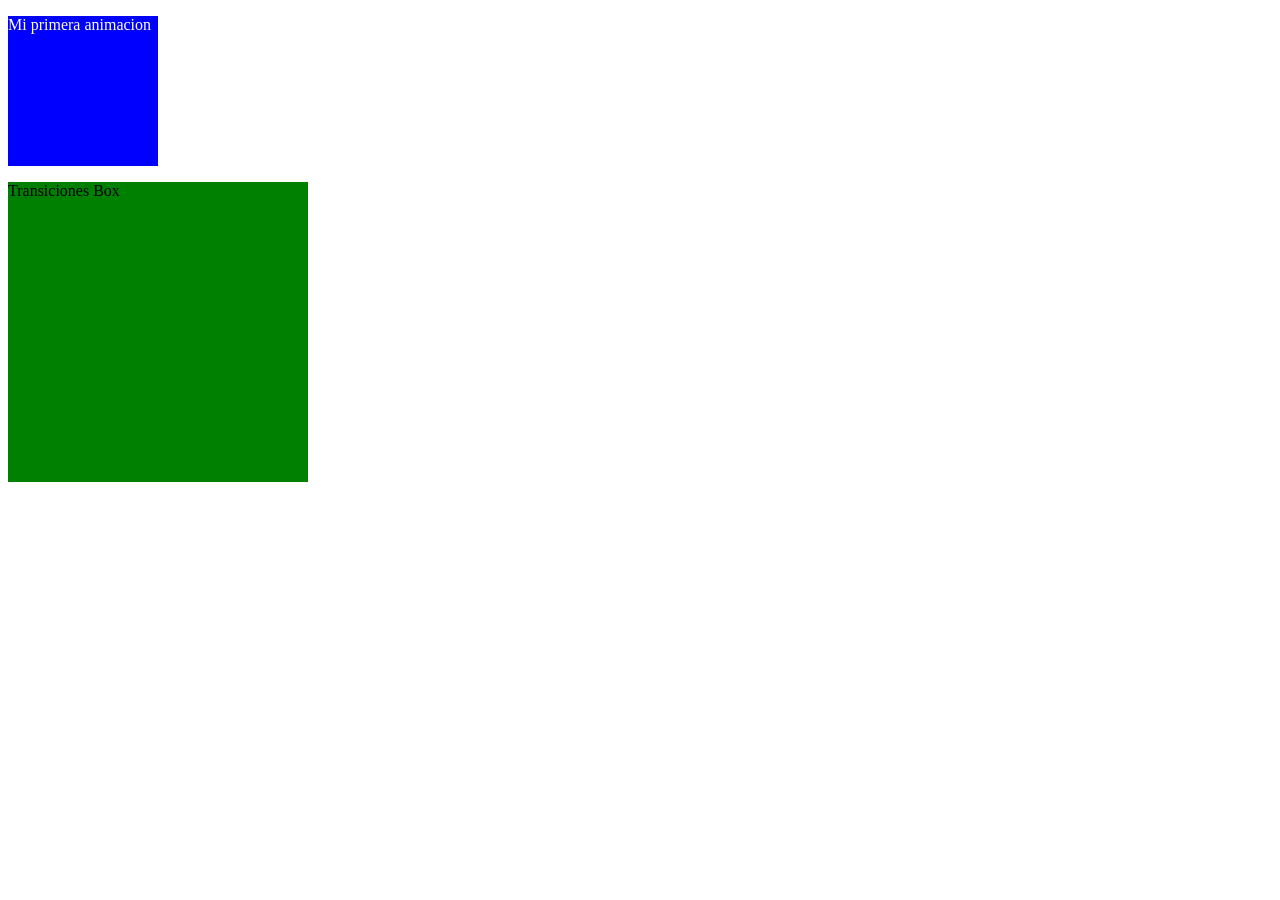
<file: animaciones.html>
<!DOCTYPE html>
<html lang="es">
<head>
    <meta charset="UTF-8">
    <meta name="viewport" content="width=device-width, initial-scale=1.0">
    <title>Animaciones</title>
    <link rel="stylesheet" href="assets/css/animaciones.css">
</head>
<body>
    <div class="box">
        <p>Mi primera animacion</p>
    </div>
    <div class="transiciones">
        <p>Transiciones Box</p>
    </div>
    
</body>
</html>
</file>
<file: assets/css/animaciones.css>
.box{
    width: 150px;
    height: 150px;
    background-color: blue;
    color:white;
    animation: box;
    animation-duration: 5s;
    position: relative;
    animation-iteration-count: infinite;

}
/*
@keyframes box {
    from{ background-color: black;}
    to{ background-color: red;}
    
}
*//*
@keyframes box {
    0%{ background-color: aqua; left: 0px; top: 0px;}
    25% { background-color: blueviolet; left: 300px; top: 0px;}
    50%{ background-color: blue;left: 300px; top: 300px;}
    75%{ background-color: brown;left: 0px;top:300px;}
    100%{ background-color: aquamarine; left:0px; top: 0px; position: absolute;}
    
}*/
.transiciones{
    width: 300px;
    height: 300px;
    background-color: green;
    transition: background-color 3s ;
}

.transiciones:hover{
    /*width: 600px;*/
    background-color: aquamarine;
}
</file>
